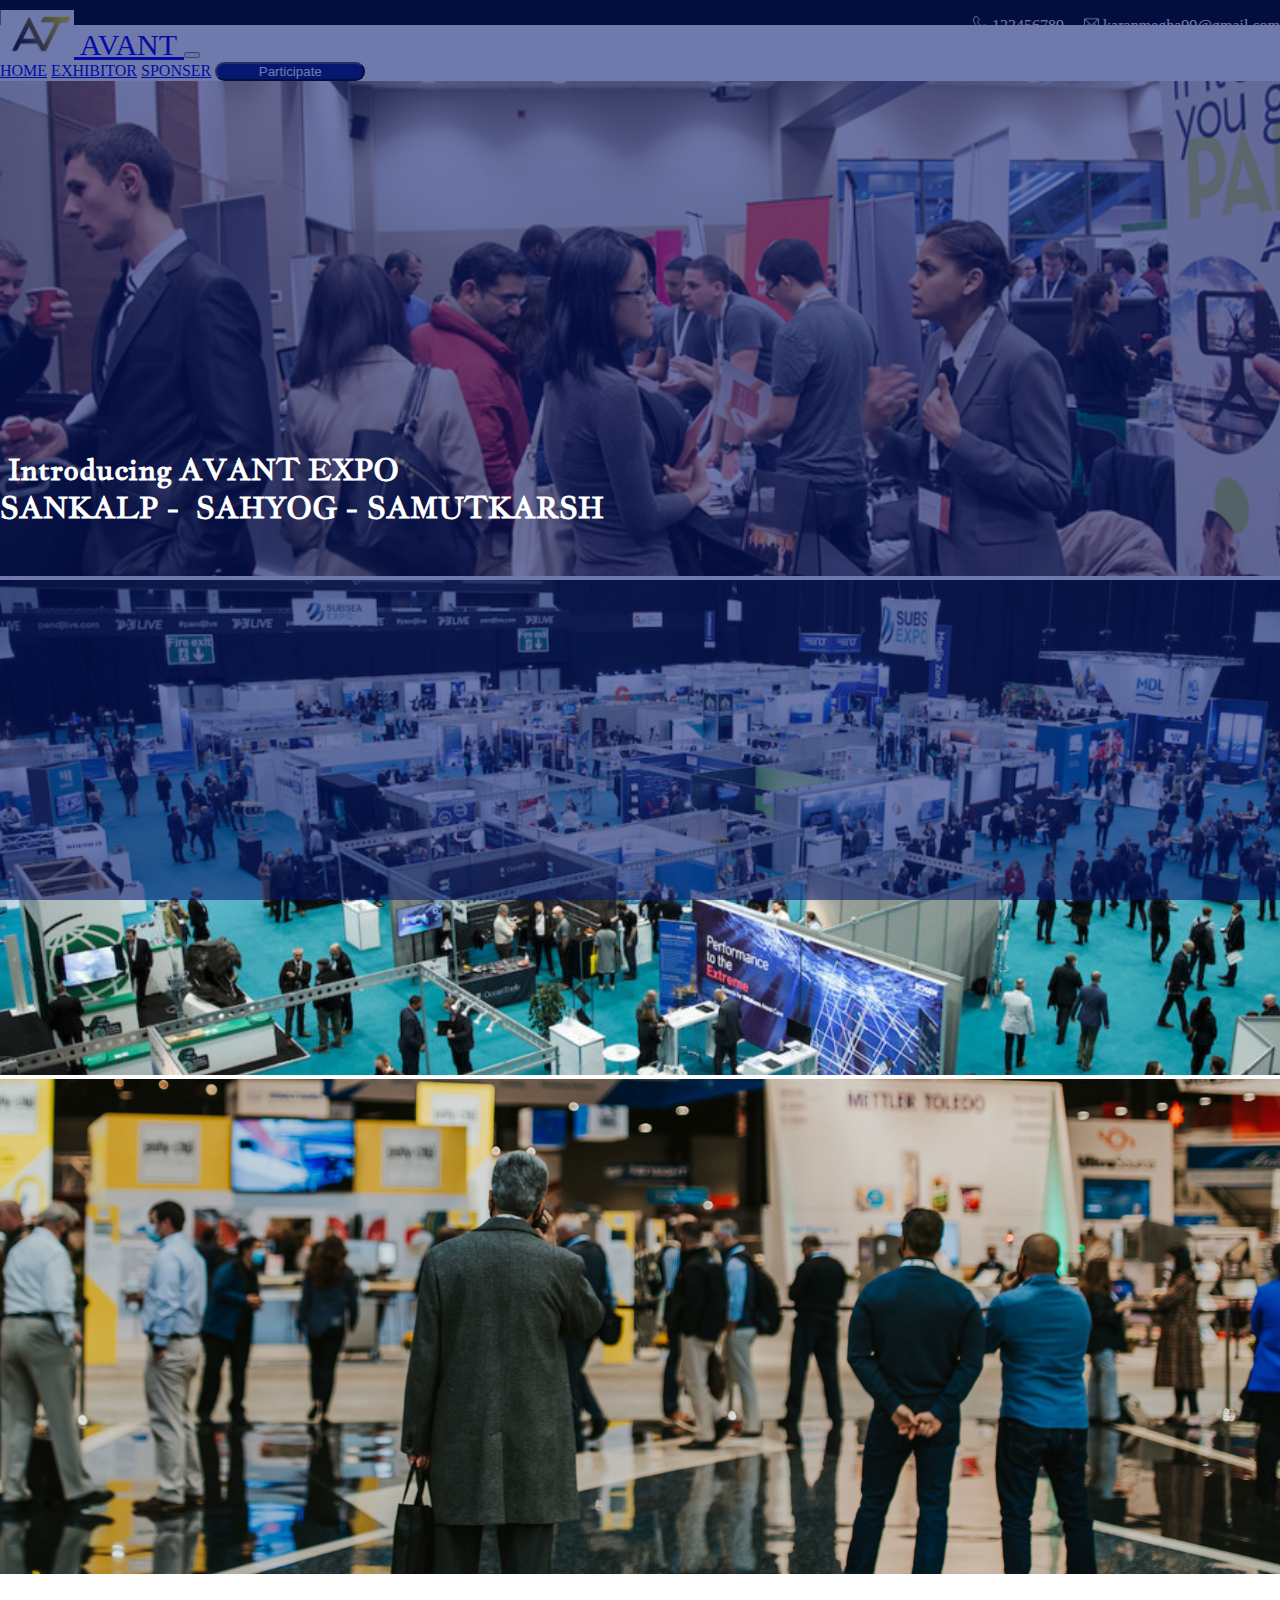
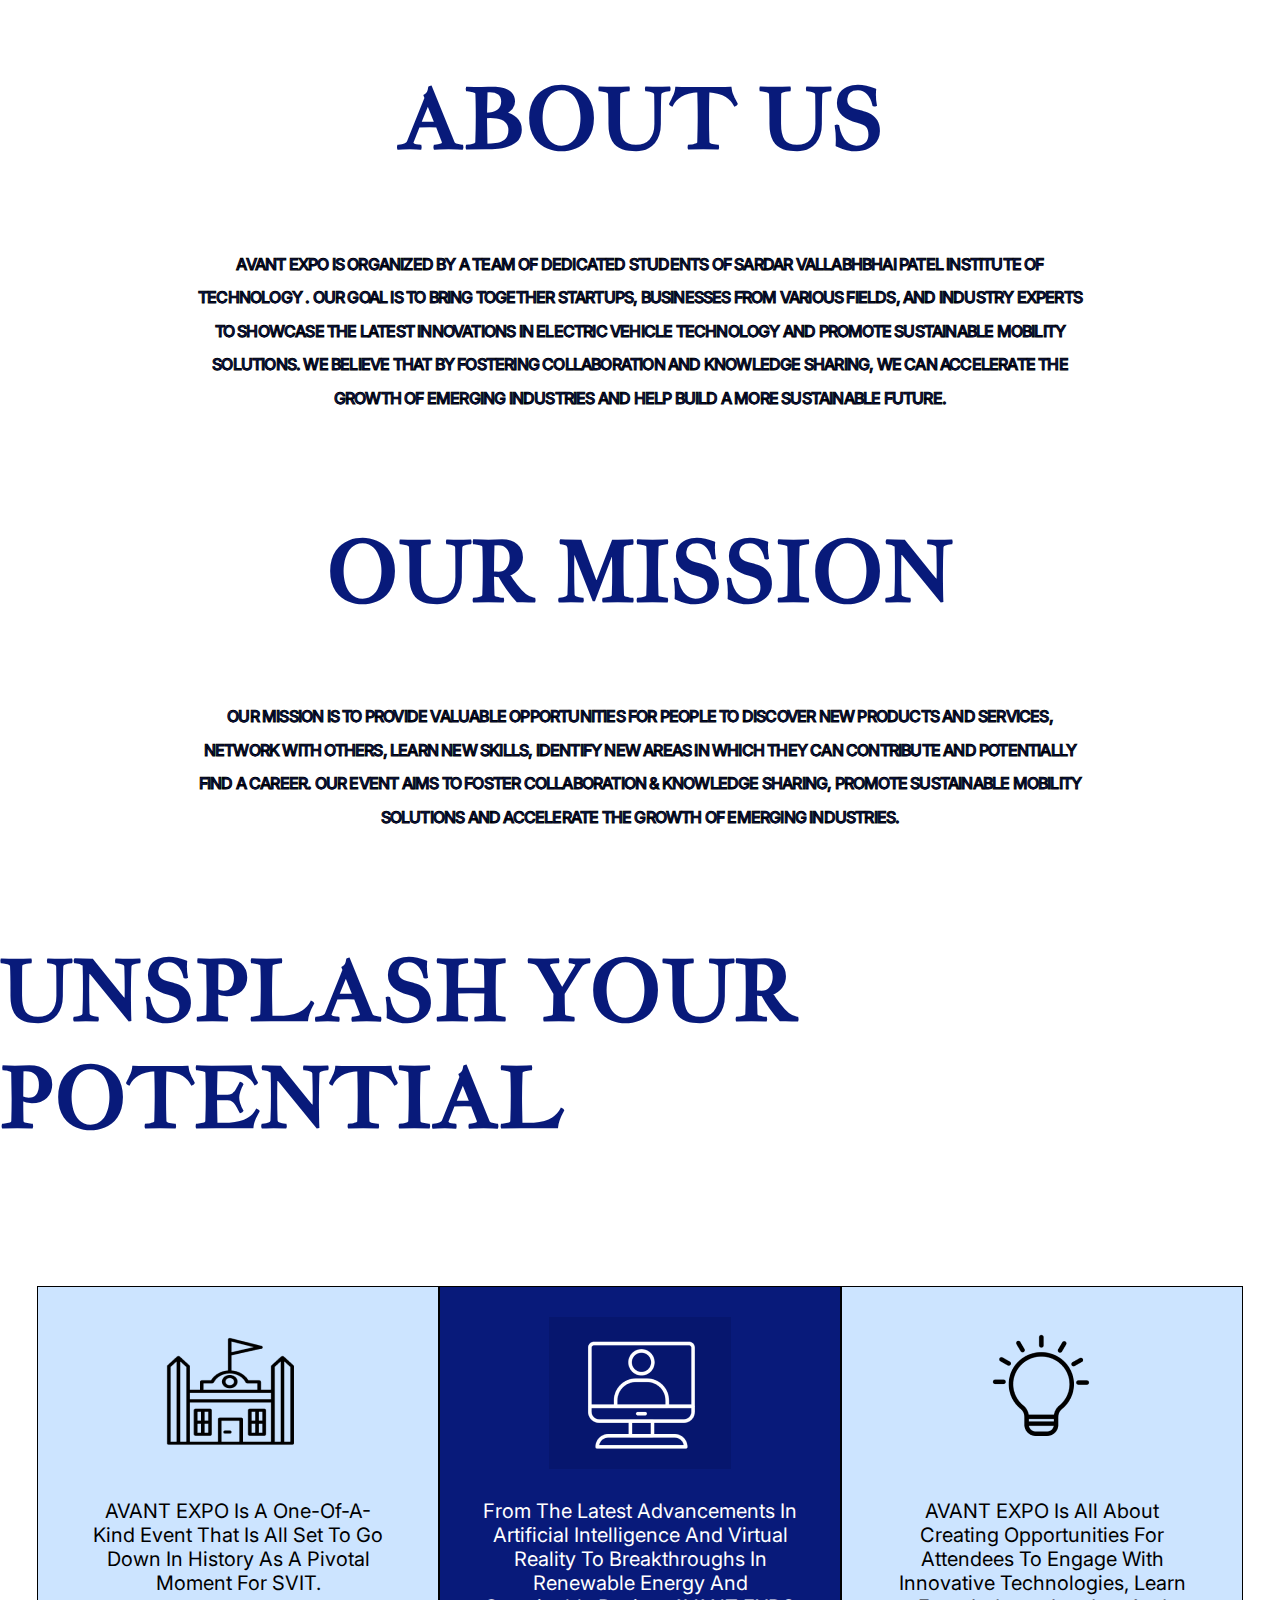
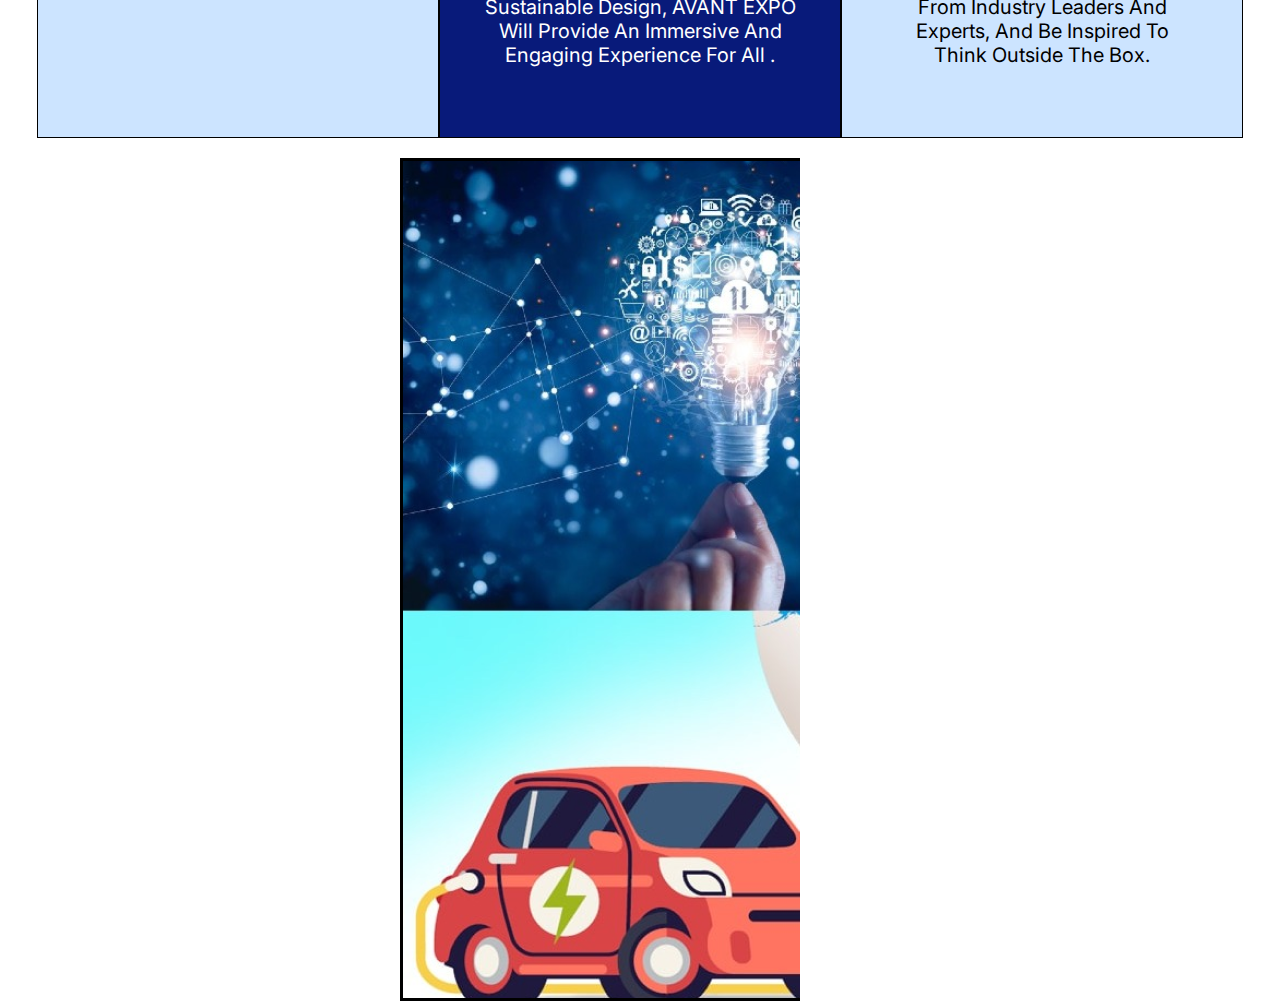
<file: index.html>
<!DOCTYPE html>
<html lang="en">
<head>
    <meta charset="UTF-8">
    <link href="https://cdn.jsdelivr.net/npm/bootstrap@5.3.0-alpha1/dist/css/bootstrap.min.css" rel="stylesheet" integrity="sha384-GLhlTQ8iRABdZLl6O3oVMWSktQOp6b7In1Zl3/Jr59b6EGGoI1aFkw7cmDA6j6gD" crossorigin="anonymous">
    <meta http-equiv="X-UA-Compatible" content="IE=edge">
    <meta name="viewport" content="width=device-width, initial-scale=1.0">
    <link rel="stylesheet" href="index.css">
    <title>HOME_AVANTA EXPO </title>
</head>
<body>
    <nav class="uppernav">
        <p> <img style="width:15px;" src="./images/telephone.png"/> 123456789 &nbsp; &nbsp; <img  style="width:15px;" src="./images/mail.png"/> karanmegha99@gmail.com</p>
    </nav>
    <nav class="navbar navbar-expand-lg">
        <div class="container-fluid">
          <a  style="font-size: 30px; " class="navbar-brand" href="#"><img src="./images/avant 1.svg" style="margin-top: -15px;"> AVANT </a>
          <button class="navbar-toggler" type="button" data-bs-toggle="collapse" data-bs-target="#navbarNavAltMarkup" aria-controls="navbarNavAltMarkup" aria-expanded="false" aria-label="Toggle navigation">
            <span class="navbar-toggler-icon"></span>
          </button>
          <div class="collapse navbar-collapse" id="navbarNavAltMarkup">
            <div class="navbar-nav ms-auto">
              <a class="nav-link" aria-current="page" href="#">HOME</a>
              <a class="nav-link" href="#">EXHIBITOR</a>
              <a class="nav-link" href="#">SPONSER</a>
              <button type="button" class="btn btn-primary p-button">Participate </button>
              <!-- <a class="nav-link disabled">Disabled</a> -->
            </div>
          </div>
        </div>
      </nav>
      <section class="carousel">
        <div id="carouselExampleSlidesOnly" class="carousel slide  " data-bs-ride="carousel">
            <div class="carousel-inner ">
              <div class="carousel-item active ">
                <img src="./images/sponser-1.svg" class="d-block w-100 hero-carousel" alt="...">
              </div>
              <div class="carousel-item">
                <img src="./images/sponser-2.svg" class="d-block w-100" alt="...">
              </div>
              <div class="carousel-item">
                <img src="./images/sponser-3.svg" class="d-block w-100" alt="...">
              </div>
            </div>
          </div>
      </section>
        <section class="about">
            <div class="heading">
                <h1>ABOUT US</h1>
            </div>
            <div class="infocontainer">
              Avant Expo is organized by a team of dedicated students of SARDAR VALLABHBHAI PATEL INSTITUTE OF TECHNOLOGY . Our goal is to bring together startups, businesses from various fields, and industry experts to showcase the latest innovations in electric vehicle technology and promote sustainable mobility solutions. We believe that by fostering collaboration and knowledge sharing, we can accelerate the growth of emerging industries and help build a more sustainable future.
            </div>
            <div class="heading mission">
              <h1> OUR MISSION</h1>
            </div>
            <div class="infocontainer">
              Our mission is to provide valuable opportunities for people to discover new products and services, network with others, learn new skills, Identify new areas in which they can contribute and potentially find a career. Our event aims to foster collaboration & knowledge sharing, promote sustainable mobility solutions and accelerate the growth of emerging industries.
              
              
              <div class="sidebar">
                <h1> AVANT'23</h1>
              </div>
            </div>
              
            <div class="heading mission">
              <h1> UNSPLASH YOUR POTENTIAL </h1>
            </div>
          </section>

          <div class="colorboxes">
            <div class=" box box1">
                <div class="innerimg">
                  <img src="./images/unleash1.png">
                </div>
                <p>
                  AVANT EXPO is a one-of-a-kind event that is all set to go down in history as a pivotal moment for SVIT.
                </p>
            </div>
            <div class=" box box2">
              <div class="innerimg">
                <img src="images/unleash2.png" alt="">
              </div>
                <p>
                  From the latest advancements in artificial intelligence and virtual reality to breakthroughs in renewable energy and sustainable design, AVANT EXPO will provide an immersive and engaging experience for all .
                </p>
            </div>
            <div class=" box box1">
              <div class="innerimg">
                <img src="images/unleash3.png" alt="">
              </div>
                <p>
                  AVANT EXPO  is all about creating opportunities for attendees to engage with innovative technologies, learn from industry leaders and experts, and be inspired to think outside the box.
                </p>

            </div>
          </div>

          <section class="newslettersection">
            <div class="newsletterimg">
              <img class="newsletterimg1" src="./images/newsletterimg.png">
                <div class="newsletter">
                   <div class="heading ">
                      STARTUP AND EV
                    </div>
                <div class="infocontent">
                  <p>
                    Avant Expo would be the ideal platform for those who have a passion for entrepreneurship and innovation, since they would observe many startups and businesses showcase their products and services.Visitors to AVANT EXPO would also have the opportunity to see up close the latest electric vehicle models showcased by EV Companies and learn more about their capabilities.
                  </p>
                    
                    AVANT EXPO is designed to provide everyone with valuable insights into current trends and into the significant impact that electric vehicles have on the environment. Additionally, the event will provide like-minded individuals with the opportunity to network, share ideas, receive feedback from industry experts, and learn from their experiences.
                </div>
              </div>
            </div>

          </section>

        





          
      <script src="https://cdn.jsdelivr.net/npm/@popperjs/core@2.11.6/dist/umd/popper.min.js" integrity="sha384-oBqDVmMz9ATKxIep9tiCxS/Z9fNfEXiDAYTujMAeBAsjFuCZSmKbSSUnQlmh/jp3" crossorigin="anonymous"></script>
<script src="https://cdn.jsdelivr.net/npm/bootstrap@5.3.0-alpha1/dist/js/bootstrap.min.js" integrity="sha384-mQ93GR66B00ZXjt0YO5KlohRA5SY2XofN4zfuZxLkoj1gXtW8ANNCe9d5Y3eG5eD" crossorigin="anonymous"></script>
</body>
</html>
</file>
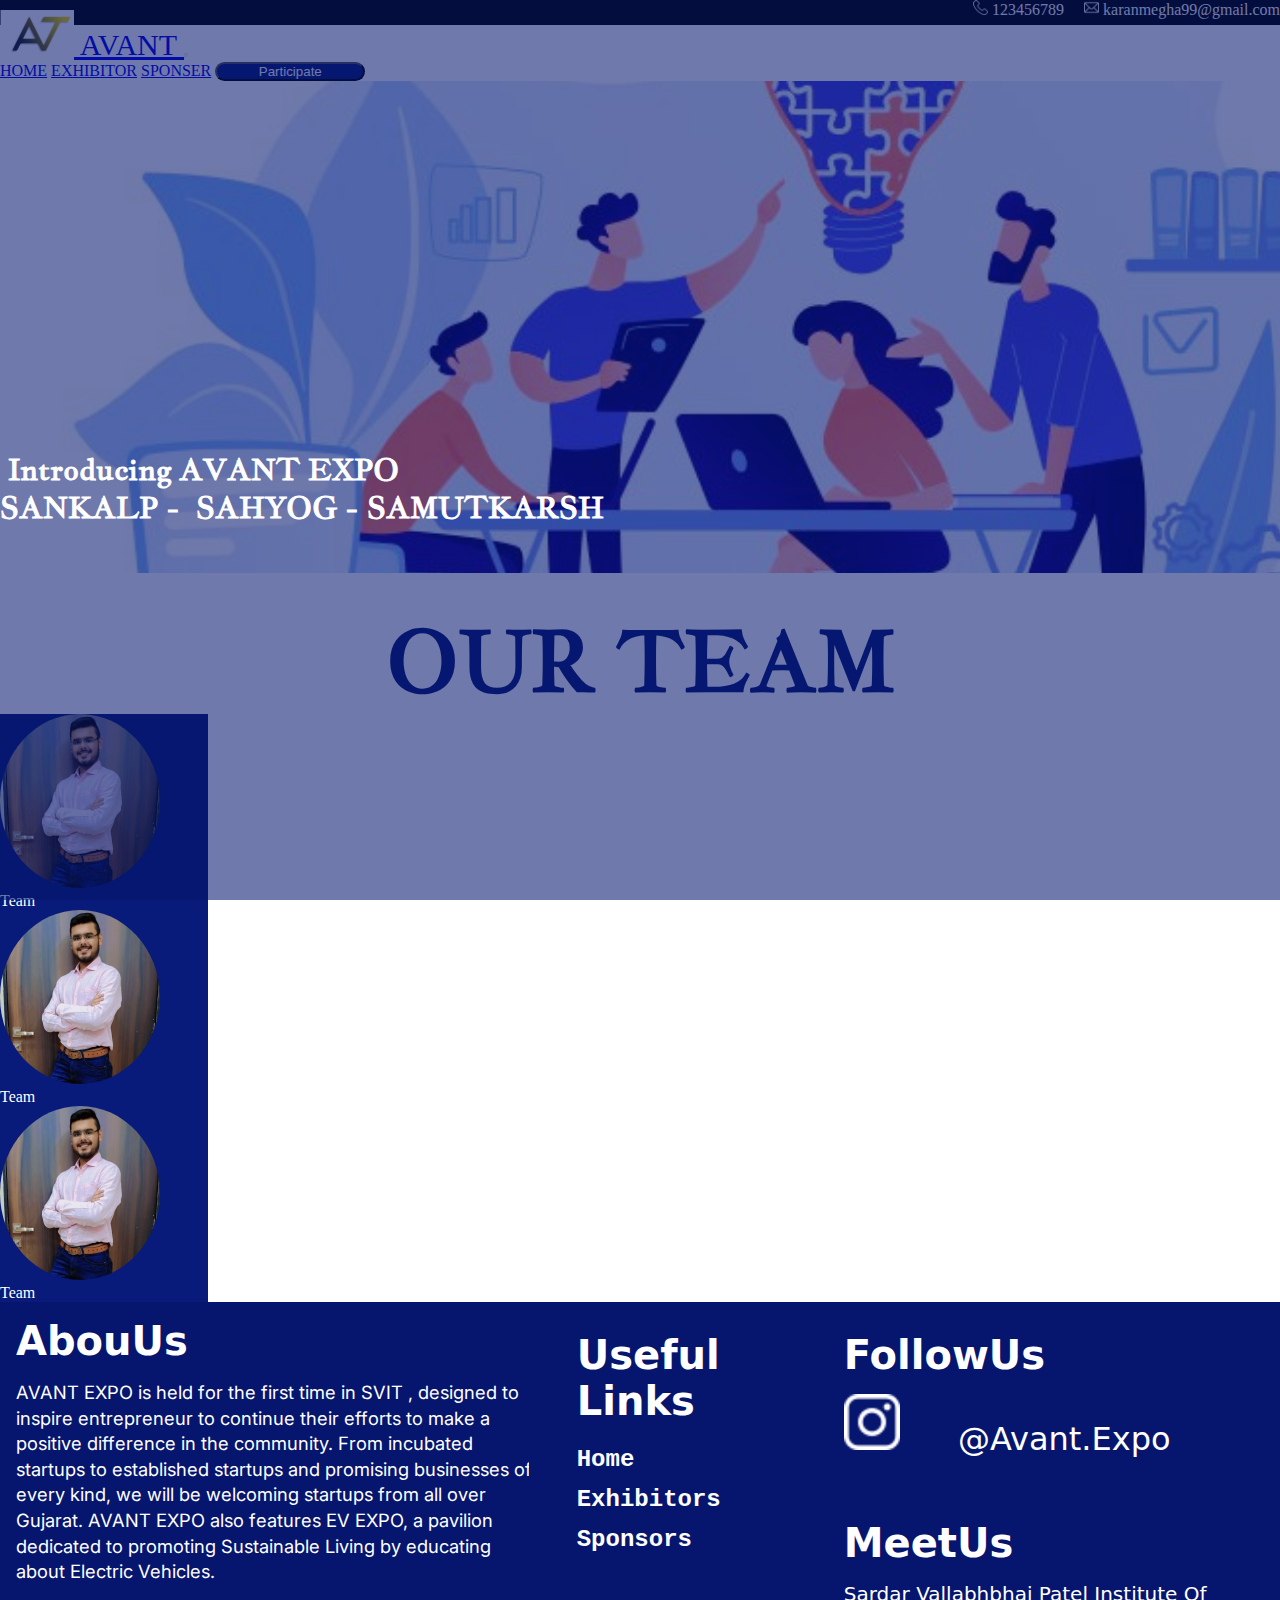
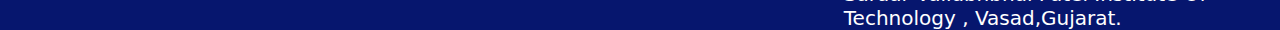
<file: team.html>
<!DOCTYPE html>
<html lang="en">

<head>
    <meta charset="UTF-8">
    <meta http-equiv="X-UA-Compatible" content="IE=edge">
    <meta name="viewport" content="width=device-width, initial-scale=1.0">
    <link href="https://cdn.jsdelivr.net/npm/bootstrap@5.3.0-alpha1/dist/css/bootstrap.min.css" rel="stylesheet"
        integrity="sha384-GLhlTQ8iRABdZLl6O3oVMWSktQOp6b7In1Zl3/Jr59b6EGGoI1aFkw7cmDA6j6gD" crossorigin="anonymous">
    <link rel="stylesheet" href="footer.css">
    <link rel="stylesheet" href="index.css">
    <link rel="stylesheet" href="team.css">
    <title>Document</title>
</head>

<body>
    <nav class="uppernav">
        <p> <img style="width:15px;" src="./images/telephone.png" /> 123456789 &nbsp; &nbsp; <img style="width:15px;"
                src="./images/mail.png" /> karanmegha99@gmail.com</p>
    </nav>
    <nav class="navbar navbar-expand-lg">
        <div class="container-fluid">
            <a style="font-size: 30px; " class="navbar-brand" href="#"><img src="./images/avant 1.svg"
                    style="margin-top: -15px;"> AVANT </a>
            <button class="navbar-toggler" type="button" data-bs-toggle="collapse" data-bs-target="#navbarNavAltMarkup"
                aria-controls="navbarNavAltMarkup" aria-expanded="false" aria-label="Toggle navigation">
                <span class="navbar-toggler-icon"></span>
            </button>
            <div class="collapse navbar-collapse" id="navbarNavAltMarkup">
                <div class="navbar-nav ms-auto">
                    <a class="nav-link" aria-current="page" href="#">HOME</a>
                    <a class="nav-link" href="#">EXHIBITOR</a>
                    <a class="nav-link" href="#">SPONSER</a>
                    <button type="button" class="btn btn-primary p-button">Participate </button>
                    <!-- <a class="nav-link disabled">Disabled</a> -->
                </div>
            </div>
        </div>
    </nav>
    <section class="carousel  ">
        <div id="carouselExampleSlidesOnly" class="carousel  " data-bs-ride="carousel">
            <div class="carousel-inner ">
                <div class="carousel-item active ">
                    <img src="./images/teamimg.svg" class="d-block w-100 hero-carousel" alt="...">
                </div>
            </div>
        </div>
    </section>
    <section>
        <div class="heading">
            <h1>OUR TEAM</h1>
        </div>

        </div>
    </section>
    <section class="cards justify-content-between">
        <div class="row">
            <div class="col">
                <div class="team card mb-3  justify-content-center mx-auto align-items-center p-1" style="width: 13rem;">
                    <img class=" card-img-bottom justify-content-center" style="width: 10rem;" src="./images/myphoto2.jpeg" alt="Avatar Card image cap">
                    <div class="card-header  text-center ">Team</div>

                </div>
            </div>
            <div class="col">
                <div class="team card mb-3  justify-content-center mx-auto align-items-center p-1" style="width: 13rem;">
                    <img class=" card-img-bottom justify-content-center" style="width: 10rem;" src="./images/myphoto2.jpeg" alt="Avatar Card image cap">
                    <div class="card-header  text-center ">Team</div>

                </div>
            </div>
            <div class="col">
                <div class="team card mb-3  justify-content-center mx-auto align-items-center p-1" style="width: 13rem;">
                    <img class=" card-img-bottom justify-content-center" style="width: 10rem;" src="./images/myphoto2.jpeg" alt="Avatar Card image cap">
                    <div class="card-header  text-center ">Team</div>

                </div>
            </div>
            
           



        </div>




    </section>

    <footer class="footer">
        <div class="about">
            <span class="aboutHeading">AbouUs</span>
            <p>AVANT EXPO is held for the first time in SVIT , designed to inspire entrepreneur to continue their
                efforts to make a positive difference in the community. From incubated startups to established startups
                and promising businesses of every kind, we will be welcoming startups from all over Gujarat. AVANT EXPO
                also features EV EXPO, a pavilion dedicated to promoting Sustainable Living by educating about Electric
                Vehicles.</p>
        </div>
        <div class="usefullinks">
            <div class="heading">Useful Links</div>
            <ul>
                <li>Home</li>
                <li>Exhibitors</li>
                <li>Sponsors</li>
            </ul>
        </div>
        <div class="follow">
            <div class="followus">
                <div class="heading">FollowUs</div>
                <div class="content">
                    <img src="/images/instagram.png" alt="">
                    <span>@Avant.Expo</span>
                </div>
            </div>
            <div class="meetatus">
                <div class="heading">MeetUs</div>
                <div class="content">
                    <span>Sardar Vallabhbhai Patel Institute Of Technology , Vasad,Gujarat.</span>
                </div>
            </div>
        </div>
    </footer>
</body>
<script src="https://cdn.jsdelivr.net/npm/@popperjs/core@2.11.6/dist/umd/popper.min.js"
    integrity="sha384-oBqDVmMz9ATKxIep9tiCxS/Z9fNfEXiDAYTujMAeBAsjFuCZSmKbSSUnQlmh/jp3"
    crossorigin="anonymous"></script>
<script src="https://cdn.jsdelivr.net/npm/bootstrap@5.3.0-alpha1/dist/js/bootstrap.min.js"
    integrity="sha384-mQ93GR66B00ZXjt0YO5KlohRA5SY2XofN4zfuZxLkoj1gXtW8ANNCe9d5Y3eG5eD"
    crossorigin="anonymous"></script>

</html>
</file>
<file: index.css>
@import url('https://fonts.googleapis.com/css2?family=Jacques+Francois&display=swap');
  @import url('https://fonts.googleapis.com/css2?family=Inter&display=swap');
body{
    min-height: 100vh;
    margin: 0;

}
.uppernav{
    background-color: #000000;
    color: #ffffff;
    display: flex;
    justify-content: flex-end;
    height: 25px;
}


.p-button{
    background-color: #081A7A;
    border-radius: 50px;
    color: white;
    padding: 0 30px;
    width: 150px;
}

.navbar{
    background-color:white;
}


.carousel::before{
    content: "";
    position: absolute;
    top: 0;
    left: 0;
    width: 100%;
    height: 100%;
    /* background: linear-gradient(90deg,
     rgba(238,22,7,1) 0%,
      rgba(242,126,2,1) 35%,
       rgba(255,243,0,1) 100%); */
    background: rgb(6, 22, 110);
       background: linear-gradient(90deg rgb(6, 22, 110) 0%,
        rgb(6,22,110)35%,
        rgb(6,22,110)100% );
    z-index: 1;
    opacity: 0.35;
    overflow: hidden;
}

.carousel-inner::before{
    content: ' Introducing AVANT EXPO \A SANKALP -  SAHYOG - SAMUTKARSH ';
    white-space: pre;
    font-size: 30px;
    color: white;
    font-family: 'Jacques Francois', serif;
    position: absolute;
    top: 50%;
    left: 0;
    -webkit-text-fill-color: #ffffff;
    -webkit-text-stroke-width: 1px;
    z-index: 1;

}

/* 
.carousel-inner::after{
    content: 'PARTICIPATE';
    width: 165px;
    height: 59px;
    color: black;
    background-color: #CBE3FD;
    position: absolute;
    top: 75%;
    border-radius: 30px;
    text-align: center;
    font-size: 25px;   
    z-index: 1;
    padding: 9px;
    
} */

.about{
    overflow: hidden;
}
.heading{
    /* margin: auto; */
    display: flex;
    justify-content: center;
    align-items: center;
    margin-top: 30px;
    font-family: 'Jacques Francois', serif;
    color: #081A7A;
    font-size: 42px;
    position: relative;

}

.infocontainer{
    text-align: center;
    position: relative;
margin: auto;
    margin-top: 20px;
    font-family: 'Inter', sans-serif;
        color: black;
    width: 900px;
    line-height: 2.1rem;
    font-weight: 500;
    text-transform: uppercase;
    letter-spacing: -0.05em;
    -webkit-text-fill-color:#081A7A;
    -webkit-text-stroke-width: 1px;
    -webkit-text-stroke-color: black;
    /* border: 1px solid black; */
    /* height: 100px; */
    
}

.mission{
    margin-top: 45px;
    position: relative;
}



.sidebar h1{
    color:  rgba(0, 30, 134, 0.12);
    font-family: inherit;
    /* font-weight: 500; */
    font-size: 120px;
    -webkit-text-stroke-width: 3px;
    -webkit-text-fill-color:white;
    -webkit-text-stroke-color: rgba(0, 30, 134, 0.12);
    -webkit-font-smoothing: antialiased;
    text-shadow: -5px -5px 0 #ffffff,
     2px -2px 0 #ffffff,
      -5px 2px 0 #ffffff,
       2px 2px 0 #ffffff;
    position: absolute;
    /* border: 3px solid rgba(0, 30, 134, 0.12); */
    top: -10rem;
    right: -33rem;
    transform: rotate(270deg);
}

.colorboxes{
    display: flex;
    flex-direction: row;
    flex-wrap: wrap;
    justify-content: center;
    align-items: center;

}
.box{
    /* display: flex;
    flex-direction: row;
    flex-wrap: wrap;
    justify-content: center;
    align-items: center; */
    margin-top: 5rem;
    width: 400px;
    height: 450px;
    border: 1px solid black;
    background-color: rgba(204, 228, 255, 1);
}
.box:nth-child(2){
    background: rgba(8, 26, 122, 1);

}

.innerimg{
    display: grid;
    place-items: center;
    margin: 30px 0;
    /* height: 60%; */
    width: 100%;

}

.box1 p{
   padding: 0 50px 20px;
   text-align:center; 
   font-size: 20px;
   font-family: 'Inter', sans-serif;
   font-weight: 400;
    text-transform: capitalize;
    /* border: 1px solid black; */
}

.box2 p{
    padding: 0 40px 20px;
    text-align:center; 
    font-size: 20px;
    font-family: 'Inter', sans-serif;
     font-weight: 400;
     text-transform: capitalize;
     color: white;
}

.newslettersection{
    /* transform: scale(1.1); */

    /* overflow: hidden; */
    margin: 0;
}
.newsletterimg{
    display: grid;
    overflow: hidden;
    width: 400px;
    justify-content: center;
    /* transform: scale(0.7); */
    position: relative;
    margin-top: 20px;
    margin-left: 400px;
}

.newsletterimg1{
    overflow: hidden;
    border: 3px solid black;
}



.newsletterimg::before{
    content: '';
    display: block;
    width: 100px;
    height: 650px;
    background-color: rgba(8, 26, 122, 1);
    position: absolute;
    bottom: -100px;
    left: -100px;
    z-index: 1;
    overflow: hidden;
}
.newsletter{
    width: 500px;
    height: 700px;
    color: #000000;
    /* border: 2px solid black; */
    box-shadow: 2px 4px 10px rgba(0, 0, 0, 0.2);
    position: absolute;
    top: 150px;
    left: 500px;
    background-color: #ffffff;
}

.newsletter .heading{
    color: #000000;
    letter-spacing: 0.2rem;
}

.newsletter .infocontent {
    max-width: fit-content;
    font-weight: lighter;
    color: #000000;
    /* -webkit-text-fill-color: black; */

    text-align: center;
    position: relative;
margin: auto;
    margin-top: 20px;
    font-family: 'Inter', sans-serif;
        color: black;
    width: 900px;
    line-height: 2.1rem;
    font-weight: 500;
    text-transform: uppercase;
    letter-spacing: -0.05em;
    
}
</file>
<file: footer.css>
@import url('https://fonts.googleapis.com/css2?family=Bebas+Neue&family=Inter:wght@300&family=Italianno&family=Oswald&family=Roboto&family=Source+Code+Pro:ital,wght@1,300&family=Yanone+Kaffeesatz&display=swap');
* {
    padding: 0%;
    margin: 0%;
    box-sizing: border-box;
}



main {
    background-color: red;
    height: 55vh;
}


footer {
    background-color: rgba(6, 22, 110, 1);
    height: fit-content;
    overflow: hidden;
    padding-top: 2rem;
    
}

.footer {
    display: flex;
    flex-direction: row;
    justify-content: space-between;
    /* overflow: hidden; */
}

.about {
    display: flex;
    flex-direction: column;
    margin-left: 1rem;
}

.aboutHeading {
    color: white;
    font-family: system-ui;
    font-weight: bolder;
    font-size: 2.50rem;
    padding-bottom: 1rem;
    padding-top: 1rem;
}

.about p {
    font-family: 'Inter';
    color: white;
    width: 33rem;
    line-height: 1.60rem;
    font-size: 1.15rem;


}

.usefullinks {
    display: flex;
    flex-direction: column;
    margin-left: 3rem;
}

.usefullinks .heading {
    color: white;
    font-family: system-ui;
    font-weight: bolder;
    font-size: 2.50rem;
    padding-bottom: 1rem;
    display: flex;
    justify-content: flex-start;
}

.usefullinks ul {
    list-style: none;
    color: white;
    font-family: monospace;
    font-size: 1.5rem;
    font-weight: bold;
    line-height: 2.5rem;
}

.follow .followus .heading {
    color: white;
    font-family: system-ui;
    font-weight: bolder;
    font-size: 2.50rem;
    padding-bottom: 1rem;
    display: inline-table;
}

.follow .followus .content {
    color: white;
    font-size: 2rem;
    font-family: system-ui;
}

.follow .followus img {
    width: 3.5rem;
    margin-right: 3rem;
}

.meetatus {
    display: flex;
    flex-direction: column;
    margin-top: 2rem;
}

.meetatus .heading {
    color: white;
    font-family: system-ui;
    font-weight: bolder;
    font-size: 2.50rem;
    padding-bottom: 1rem;
    display: inline-table;
}

.meetatus .content {
    width: fit-content;
    color: white;
    font-size: 1.5rem;
    font-family: system-ui;
}

/* @media(max-width:700px) {

    footer {
        background-color: rgba(6, 22, 110, 1);
        height: fit-content;


    }

    .footer {
        display: flex;
        flex-direction: column;
        justify-content: space-evenly;

    }

    .about {
        display: flex;
        flex-direction: column;
        margin-top: 3rem;
    }

    .aboutHeading {
        color: white;
        font-family: system-ui;
        font-weight: bolder;
        font-size: 2rem;
        padding-bottom: 0.75rem;
    }

    .about p {
        font-family: 'Inter';
        color: white;
        width: 90vw;
        line-height: 1.45rem;
        font-size: .95rem;
    }

    .usefullinks {
        margin-top: 1rem;
        display: flex;
        flex-direction: column;
        margin-left: 1rem;
    }
    
    .usefullinks span {
        color: white;
        font-family: system-ui;
        font-weight: bolder;
        font-size: 2rem;
        padding-bottom: 1rem;
    }
    
    .usefullinks ul {
        list-style: none;
        color: white;
        font-family: monospace;
        font-size: 1.5rem;
        font-weight: bold;
        line-height: 2.5rem;
    }

    .follow{
        margin-top: 1rem;
        margin-left: 1rem;
    }

    .follow .followus .heading {
        color: white;
        font-family: system-ui;
        font-weight: bolder;
        font-size: 2rem;
        padding-bottom: 1rem;
    }
    
    .follow .followus .content {
        color: white;
        font-size: 2rem;
        font-family: system-ui;
    }
    
    .follow .followus img {
        width: 3.5rem;
        margin-right: 3rem;
    }
    
    .meetatus {
        display: flex;
        flex-direction: column;
        margin-top: 2rem;
    }
    
    .meetatus .heading {
        color: white;
        font-family: system-ui;
        font-weight: bolder;
        font-size: 2rem;
        padding-bottom: 1rem;
    }
    
    .meetatus .content {
        width: fit-content;
        color: white;
        font-size: 1.25rem;
        font-family: system-ui;
    }
} */

@media(max-width:1000px ){
    footer {
        background-color: rgba(6, 22, 110, 1);

    }

    .footer {
        display: flex;
        flex-direction: column;
        justify-content: space-evenly;

    }

    .about {
        display: flex;
        flex-direction: column;
    }

    .aboutHeading {
        color: white;
        font-family: system-ui;
        font-weight: bolder;
        font-size: 3rem;
        padding-bottom: 0.75rem;
    }

    .about p {
        font-family: 'Inter';
        color: white;
        width: 95vw;
        line-height: 2rem;
        font-size: 1rem;
    }

    .usefullinks {
        margin-top: 1rem;
        display: flex;
        flex-direction: column;
        margin-left: 1rem;
    }
    
    .usefullinks span {
        color: white;
        font-family: system-ui;
        font-weight: bolder;
        font-size: 2rem;
        padding-bottom: 1rem;
    }
    
    .usefullinks ul {
        list-style: none;
        color: white;
        font-family: monospace;
        font-size: 1.5rem;
        font-weight: bold;
        line-height: 2.5rem;
    }

    .follow{
        margin-top: 1rem;
        margin-left: 1rem;
    }


    .follow .followus .heading {
        color: white;
        font-family: system-ui;
        font-weight: bolder;
        font-size: 3rem;
        padding-bottom: 0.75rem;
        display: inline-table;
    }
    
    .follow .followus .content {
        color: white;
        font-size: 1.5rem;
        font-family: system-ui;
    }
    
    .follow .followus img {
        color: white;
        width: 3.5rem;
        margin-right: 3rem;
    }
    
    .meetatus {
        display: flex;
        flex-direction: column;
        margin-top: 2rem;
    }
    
    .meetatus .heading {
        color: white;
        font-family: system-ui;
        font-weight: bolder;
        font-size: rem;
        padding-bottom: 1rem;
        display: table-cell;
    }
    
    .meetatus .content {
        width: fit-content;
        color: white;
        font-size: 1.75rem;
        font-family: system-ui;
    }
}


.footer {
    display: flex;
    flex-direction: row;
    justify-content: space-between;
    padding-top: 0rem;
    /* overflow: hidden; */
}

.about {
    display: flex;
    flex-direction: column;
    margin-left: 1rem;
}

.aboutHeading {
    color: white;
    font-family: system-ui;
    font-weight: bolder;
    font-size: 2.50rem;
    padding-bottom: 1rem;
    padding-top: 1rem;
}

.about p {
    font-family: 'Inter';
    color: white;
    width: 33rem;
    line-height: 1.60rem;
    font-size: 1.15rem;


}

.usefullinks {
    display: flex;
    flex-direction: column;
    margin-left: 3rem;
}

.usefullinks .heading {
    color: white;
    font-family: system-ui;
    font-weight: bolder;
    font-size: 2.50rem;
    padding-bottom: 1rem;
    display: flex;
    justify-content: flex-start;
}

.usefullinks ul {
    list-style: none;
    color: white;
    font-family: monospace;
    font-size: 1.5rem;
    font-weight: bold;
    line-height: 2.5rem;
}
.follow{
    margin-right: -12rem;
}
.follow .followus .heading {
    color: white;
    font-family: system-ui;
    font-weight: bolder;
    font-size: 2.50rem;
    padding-bottom: 1rem;
    display: inline-table;
}

.follow .followus .content {
    color: white;
    font-size: 2rem;
    font-family: system-ui;
}

.follow .followus img {
    width: 3.5rem;
    margin-right: 3rem;
}

.meetatus {
    display: flex;
    flex-direction: column;
    margin-top: 2rem;
}

.meetatus .heading {
    color: white;
    font-family: system-ui;
    font-weight: bolder;
    font-size: 2.50rem;
    padding-bottom: 1rem;
    display: inline-table;
}

.meetatus .content {
    width: 75%;
    color: white;
    font-size: 1.25rem;
    font-family: system-ui;
}



@media(max-width:1000px ){
    footer {
        background-color: rgba(6, 22, 110, 1);

    }

    .footer {
        display: flex;
        flex-direction: column;
        justify-content: space-evenly;

    }

    .about {
        display: flex;
        flex-direction: column;
    }

    .aboutHeading {
        color: white;
        font-family: system-ui;
        font-weight: bolder;
        font-size: 3rem;
        padding-bottom: 0.75rem;
    }

    .about p {
        font-family: 'Inter';
        color: white;
        width: 95vw;
        line-height: 2rem;
        font-size: 1rem;
    }

    .usefullinks {
        margin-top: 1rem;
        display: flex;
        flex-direction: column;
        margin-left: 1rem;
    }
    
    .usefullinks span {
        color: white;
        font-family: system-ui;
        font-weight: bolder;
        font-size: 2rem;
        padding-bottom: 1rem;
    }
    
    .usefullinks ul {
        list-style: none;
        color: white;
        font-family: monospace;
        font-size: 1.5rem;
        font-weight: bold;
        line-height: 2.5rem;
    }

    .follow{
        margin-top: 1rem;
        margin-left: 1rem;
    }


    .follow .followus .heading {
        color: white;
        font-family: system-ui;
        font-weight: bolder;
        font-size: 3rem;
        padding-bottom: 0.75rem;
        display: inline-table;
    }
    
    .follow .followus .content {
        color: white;
        font-size: 1.5rem;
        font-family: system-ui;
    }
    
    .follow .followus img {
        color: white;
        width: 3.5rem;
        margin-right: 3rem;
    }
    
    .meetatus {
        display: flex;
        flex-direction: column;
        margin-top: 2rem;
    }
    
    .meetatus .heading {
        color: white;
        font-family: system-ui;
        font-weight: bolder;
        font-size: rem;
        padding-bottom: 1rem;
        display: table-cell;
    }
    
    .meetatus .content {
        color: white;
        font-size: 1.75rem;
        font-family: system-ui;
    }
}
</file>
<file: team.css>
@import url('https://fonts.googleapis.com/css2?family=Jacques+Francois&display=swap');

.ourTeam {
    display: flex;
    justify-content: center;
    font-family: 'Inter';
    font-size: 5rem;
    padding: 1rem 0rem;
}
.team{
    background: #081A7A;
    color: white;
}

.team img{
    border-radius: 50%;
}
</file>
